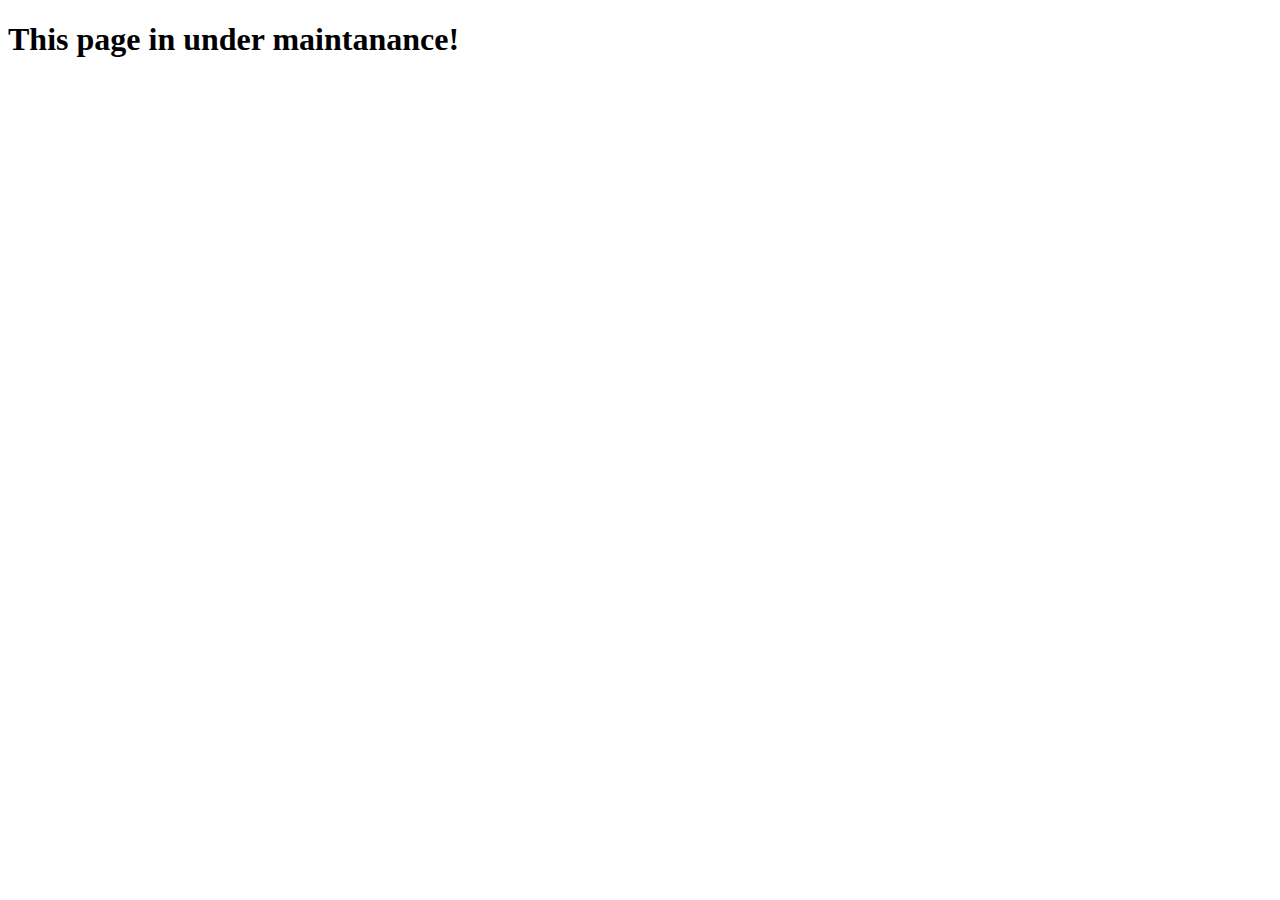
<file: about.html>
<!DOCTYPE html>
<html lang="en">
<head>
    <meta charset="UTF-8">
    <meta name="viewport" content="width=device-width, initial-scale=1.0">
    <title>About</title>
</head>
<body>
    <h1>This page in under maintanance!</h1>
</body>
</html>
</file>
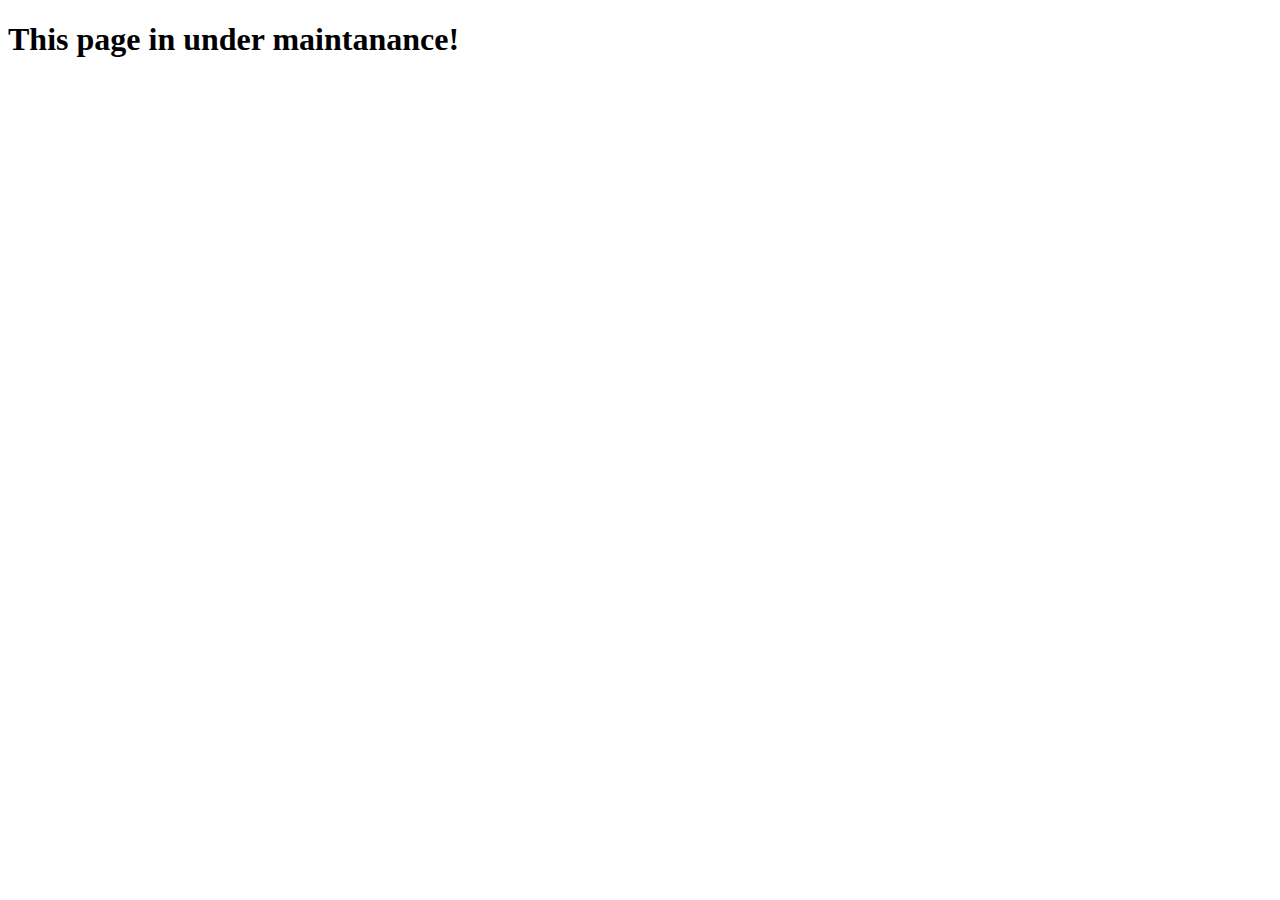
<file: resume.html>
<!DOCTYPE html>
<html lang="en">
<head>
    <meta charset="UTF-8">
    <meta name="viewport" content="width=device-width, initial-scale=1.0">
    <title>Resume</title>
</head>
<body>
    <h1>This page in under maintanance!</h1>
</body>
</html>
</file>
